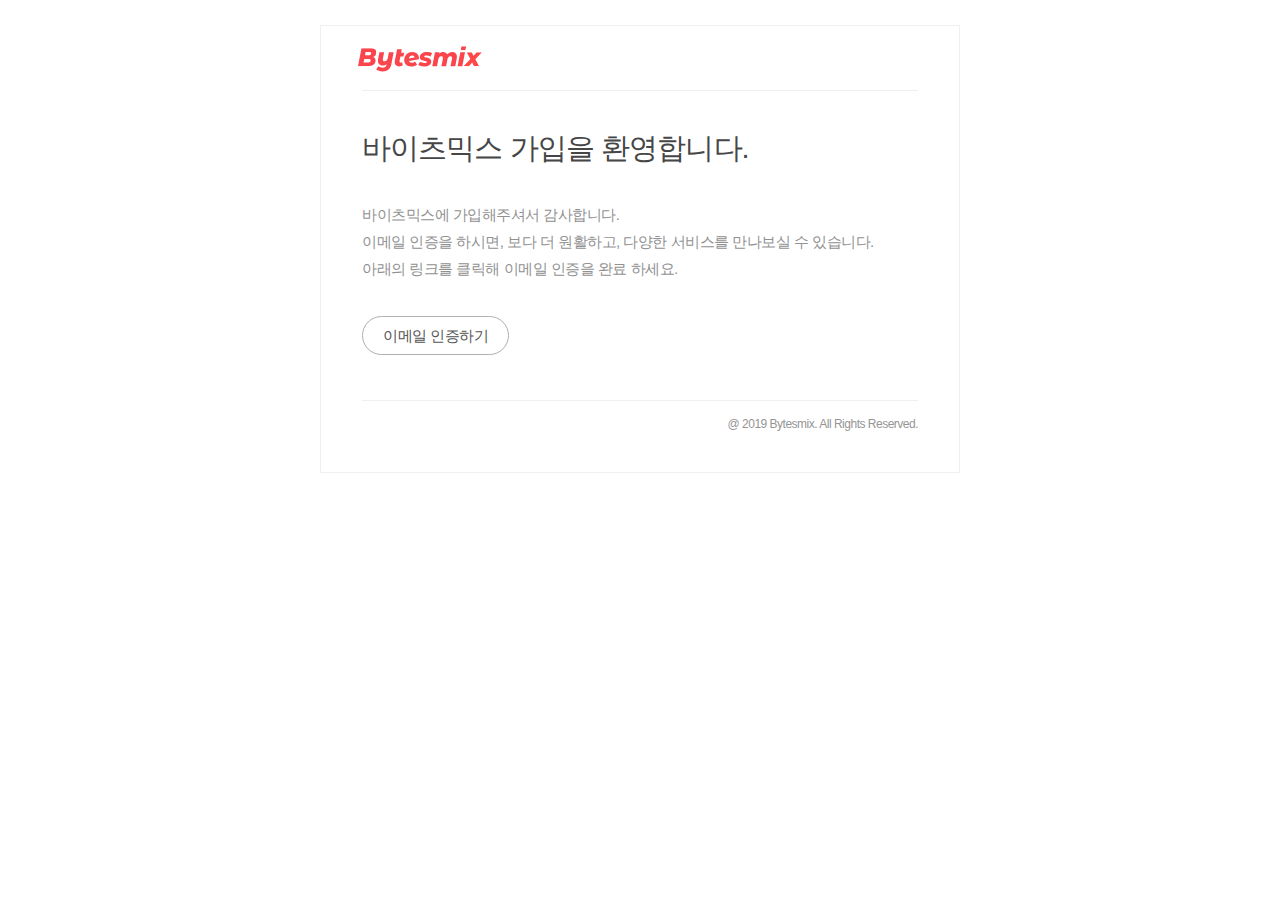
<file: email/mail_join.html>
<!DOCTYPE html PUBLIC "-//W3C//DTD XHTML 1.0 Transitional//EN" "http://www.w3.org/TR/xhtml1/DTD/xhtml1-transitional.dtd">
<html xmlns="http://www.w3.org/1999/xhtml">
<head>
<meta http-equiv="Content-Type" content="text/html; charset=UTF-8" />
<meta http-equiv="X-UA-Compatible" content="IE=edge,chrome=1" >
<title>Bytesmix</title>
</head>

<body style="margin:0;padding:0">
<table cellpadding="0" cellspacing="0" border="0" align="center" style="width:94%;min-width:320px;max-width:640px;background:#FFF;margin:0 auto;padding-top:25px;padding-bottom:25px;">
<tr>
	<td>
		<table cellpadding="0" cellspacing="0" border="0" align="center" style="width:100%;">
			<tr>
				<td>
					<table cellpadding="0" cellspacing="0" border="0" align="center" style="width:100%;border-collapse:collapse">
						<thead>
							<tr><th colspan="3" height="20" style="font-size:0;border-top:1px solid #efefef;border-left:1px solid #efefef;border-right:1px solid #efefef;">&nbsp;</th></tr>
							<tr>
								<th colspan="2" style="padding-left:37px;border-left:1px solid #efefef;border-right:1px solid #efefef;background-color:#fff;font-size:54px;color:#83affb;text-align:left;font-weight:normal;font-family:'맑은 고딕','Malgun Gothic','돋움',Dotum,sans-serif;letter-spacing:-0.5px;">
									<a href="#" target="_blank" style="display:block;text-decoration:none;color:#83affb;"><img src="../images/logo_header.svg" alt="" /></a>
								</th>
							</tr>
							<tr><th colspan="3" height="18" style="font-size:0;border-left:1px solid #efefef;border-right:1px solid #efefef;">&nbsp;</th></tr>
						</thead>
					</table>
					<table cellpadding="0" cellspacing="0" border="0" align="center" style="width:100%;border-collapse:collapse">
						<tbody>
							<tr>
								<td width="38" style="width:41px;border:1px solid #efefef;border-right:none;border-top:none;"></td>
								<td style="border-bottom:1px solid #efefef;">
									<table cellpadding="0" cellspacing="0" border="0" style="width:100%;height:100%;text-align:left">
										<tr><td height="38" style="font-size:0;border-top:1px solid #efefef">&nbsp;</td></tr>
										<tr>
											<td style="font-size:29px;line-height:normal;color:#464646;font-family:'맑은 고딕','Malgun Gothic','돋움',Dotum,sans-serif;letter-spacing:-0.9px;color:#464646">바이츠믹스 가입을 환영합니다.</td>
										</tr>
										<tr><td height="32" style="font-size:0;">&nbsp;</td></tr>
										<tr>
											<td style="font-size:15px;line-height:1.8;letter-spacing:-0.6px;color:#919191;font-family:'맑은 고딕','Malgun Gothic','돋움',Dotum,sans-serif;letter-spacing:-0.5px;">바이츠믹스에 가입해주셔서 감사합니다.<br>이메일 인증을 하시면, 보다 더 원활하고, 다양한 서비스를 만나보실 수 있습니다. <br>아래의 링크를 클릭해 이메일 인증을 완료 하세요.</td>
										</tr>
										<tr><td height="30" style="font-size:0;">&nbsp;</td></tr>
										<tr>
											<td style="letter-spacing:-0.6px;font-family:'맑은 고딕','Malgun Gothic','돋움',Dotum,sans-serif;letter-spacing:-0.5px;"><a href="#" style="padding:10px 20px;border:1px solid #afafaf;border-radius:30px;font-size:15px;line-height:48px;text-decoration:none;color:#535353;">이메일 인증하기</a></td>
										</tr>
										<tr><td height="40" style="font-size:0;">&nbsp;</td></tr>
										<tr><td height="10" style="border-top:1px solid #efefef;font-size:0;">&nbsp;</td></tr>
										<tr>
											<td style="font-size:12px;line-height:2.17;letter-spacing: -0.5px;color:#959595;font-family:'맑은 고딕','Malgun Gothic','돋움',Dotum,sans-serif;text-align:right;">@ 2019 Bytesmix. All Rights Reserved.</strong></td>
										</tr>
										
										<tr><td height="35" style="font-size:0;">&nbsp;</td></tr>
									</table>
								</td>
								<td width="41" style="width:41px;border:1px solid #efefef;border-left:none;border-top:none;font-size:0;">&nbsp;</td>
							</tr>
						</tbody>
					</table>
				</td>
			</tr>
			<tr>
				<td height="15" style="font-size:0;">&nbsp;</td>
			</tr>
		</table>
	</td>
</tr>
</table>
</body>
</html>
</file>
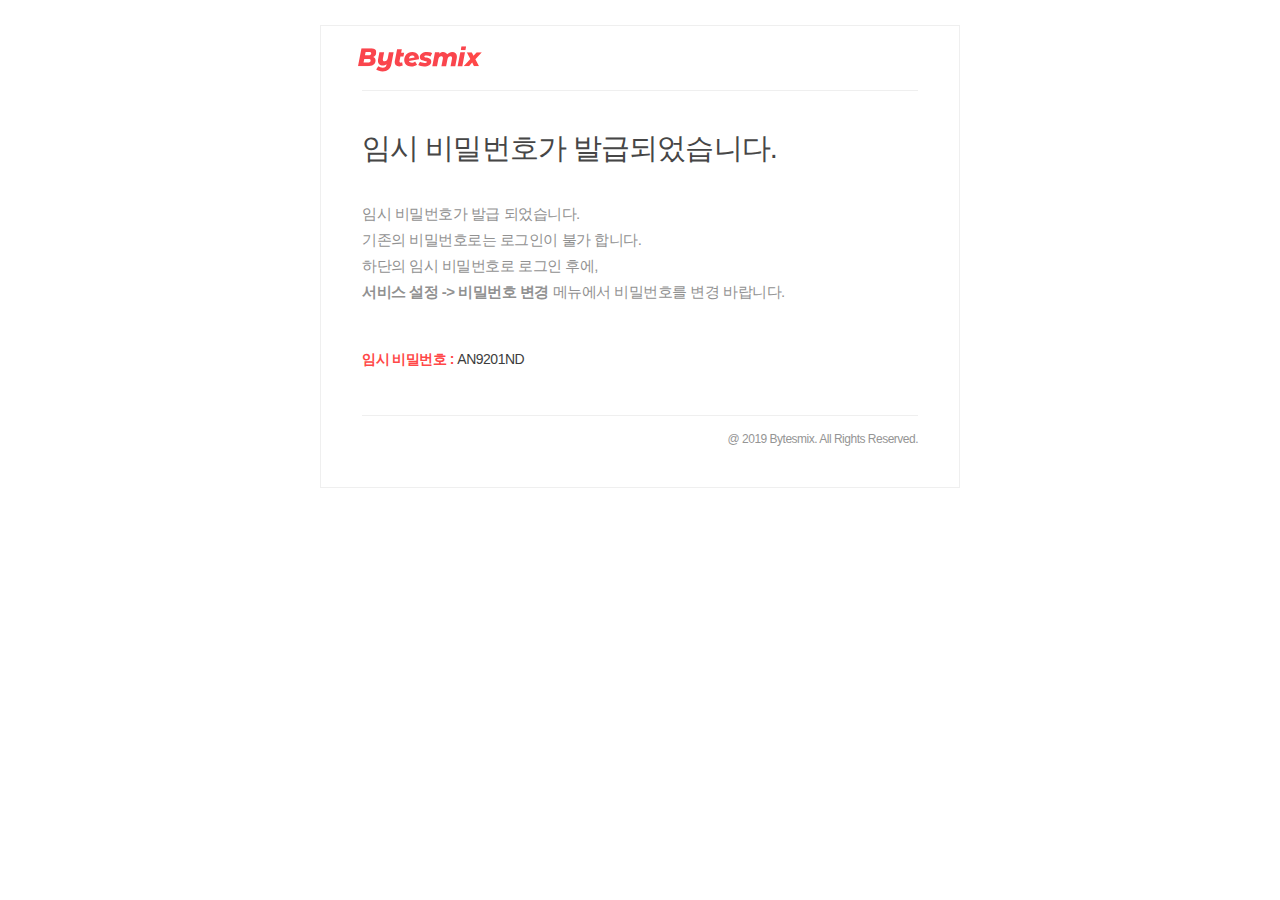
<file: email/mail_password_issue.html>
<!DOCTYPE html PUBLIC "-//W3C//DTD XHTML 1.0 Transitional//EN" "http://www.w3.org/TR/xhtml1/DTD/xhtml1-transitional.dtd">
<html xmlns="http://www.w3.org/1999/xhtml">
<head>
<meta http-equiv="Content-Type" content="text/html; charset=UTF-8" />
<meta http-equiv="X-UA-Compatible" content="IE=edge,chrome=1" >
<title>Bytesmix</title>
</head>

<body style="margin:0;padding:0">
<table cellpadding="0" cellspacing="0" border="0" align="center" style="width:94%;min-width:320px;max-width:640px;background:#FFF;margin:0 auto;padding-top:25px;padding-bottom:25px;">
<tr>
	<td>
		<table cellpadding="0" cellspacing="0" border="0" align="center" style="width:100%;">
			<tr>
				<td>
					<table cellpadding="0" cellspacing="0" border="0" align="center" style="width:100%;border-collapse:collapse">
						<thead>
							<tr><th colspan="3" height="20" style="font-size:0;border-top:1px solid #efefef;border-left:1px solid #efefef;border-right:1px solid #efefef;">&nbsp;</th></tr>
							<tr>
								<th colspan="2" style="padding-left:37px;border-left:1px solid #efefef;border-right:1px solid #efefef;background-color:#fff;font-size:54px;color:#83affb;text-align:left;font-weight:normal;font-family:'맑은 고딕','Malgun Gothic','돋움',Dotum,sans-serif;letter-spacing:-0.5px;">
									<a href="#" target="_blank" style="display:block;text-decoration:none;color:#83affb;"><img src="../images/logo_header.svg" alt="" /></a>
								</th>
							</tr>
							<tr><th colspan="3" height="18" style="font-size:0;border-left:1px solid #efefef;border-right:1px solid #efefef;">&nbsp;</th></tr>
						</thead>
					</table>
					<table cellpadding="0" cellspacing="0" border="0" align="center" style="width:100%;border-collapse:collapse">
						<tbody>
							<tr>
								<td width="38" style="width:41px;border:1px solid #efefef;border-right:none;border-top:none;"></td>
								<td style="border-bottom:1px solid #efefef;">
									<table cellpadding="0" cellspacing="0" border="0" style="width:100%;height:100%;text-align:left">
										<tr><td height="38" style="font-size:0;border-top:1px solid #efefef">&nbsp;</td></tr>
										<tr>
											<td style="font-size:29px;line-height:normal;color:#464646;font-family:'맑은 고딕','Malgun Gothic','돋움',Dotum,sans-serif;letter-spacing:-0.9px;">임시 비밀번호가 발급되었습니다.</td>
										</tr>
										<tr><td height="32" style="font-size:0;">&nbsp;</td></tr>
										<tr>
											<td style="font-size:15px;line-height: 1.73;letter-spacing:-0.6px;color:#919191;font-family:'맑은 고딕','Malgun Gothic','돋움',Dotum,sans-serif;letter-spacing:-0.5px;">임시 비밀번호가 발급 되었습니다. <br>기존의 비밀번호로는 로그인이 불가 합니다.<br>하단의 임시 비밀번호로 로그인 후에, <br><strong>서비스 설정 -> 비밀번호 변경</strong> 메뉴에서 비밀번호를 변경 바랍니다.</td>
										</tr>
										
										<tr><td height="46" style="font-size:0;">&nbsp;</td></tr>
										<tr>
											<td style="font-size:14px;line-height: 1.2;letter-spacing:-0.7px;color:#3d3d3d;font-family:'맑은 고딕','Malgun Gothic','돋움',Dotum,sans-serif;letter-spacing:-0.5px;"><strong style="font-weight:bold;color:#ff4848">임시 비밀번호 :</strong> AN9201ND</td>
										</tr>
										<tr><td height="47" style="font-size:0;">&nbsp;</td></tr>
										<tr><td height="10" style="border-top:1px solid #efefef;font-size:0;">&nbsp;</td></tr>
										<tr>
											<td style="font-size:12px;line-height:2.17;letter-spacing: -0.5px;color:#959595;font-family:'맑은 고딕','Malgun Gothic','돋움',Dotum,sans-serif;text-align:right;">@ 2019 Bytesmix. All Rights Reserved.</strong></td>
										</tr>
										<tr><td height="35" style="font-size:0;">&nbsp;</td></tr>
									</table>
								</td>
								<td width="41" style="width:41px;border:1px solid #efefef;border-left:none;border-top:none;font-size:0;">&nbsp;</td>
							</tr>
						</tbody>
					</table>
				</td>
			</tr>
			<tr>
				<td height="15" style="font-size:0;">&nbsp;</td>
			</tr>
		</table>
	</td>
</tr>
</table>
</body>
</html>
</file>
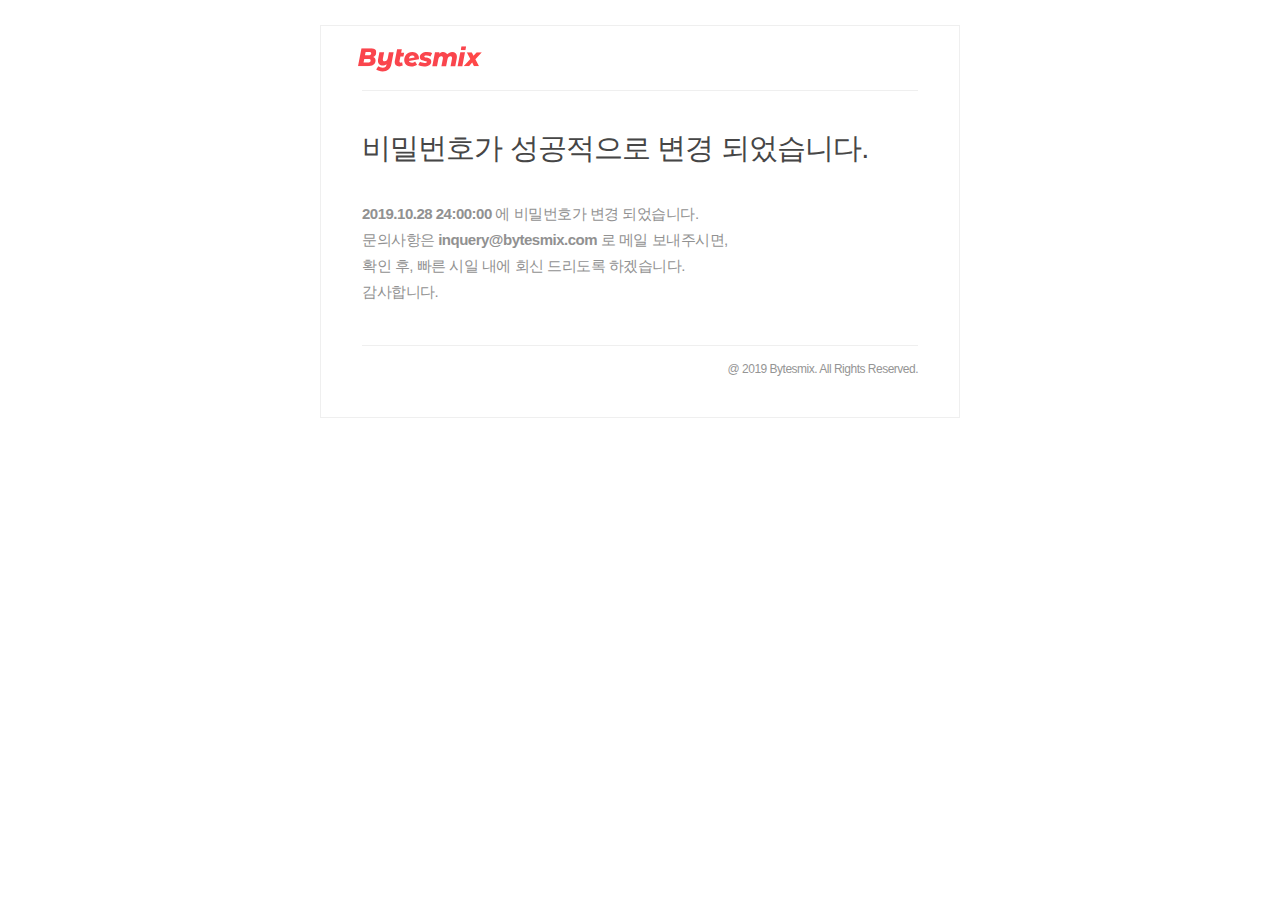
<file: email/mail_password_success.html>
<!DOCTYPE html PUBLIC "-//W3C//DTD XHTML 1.0 Transitional//EN" "http://www.w3.org/TR/xhtml1/DTD/xhtml1-transitional.dtd">
<html xmlns="http://www.w3.org/1999/xhtml">
<head>
<meta http-equiv="Content-Type" content="text/html; charset=UTF-8" />
<meta http-equiv="X-UA-Compatible" content="IE=edge,chrome=1" >
<title>Bytesmix</title>
</head>

<body style="margin:0;padding:0">
<table cellpadding="0" cellspacing="0" border="0" align="center" style="width:94%;min-width:320px;max-width:640px;background:#FFF;margin:0 auto;padding-top:25px;padding-bottom:25px;">
<tr>
	<td>
		<table cellpadding="0" cellspacing="0" border="0" align="center" style="width:100%;">
			<tr>
				<td>
					<table cellpadding="0" cellspacing="0" border="0" align="center" style="width:100%;border-collapse:collapse">
						<thead>
							<tr><th colspan="3" height="20" style="font-size:0;border-top:1px solid #efefef;border-left:1px solid #efefef;border-right:1px solid #efefef;">&nbsp;</th></tr>
							<tr>
								<th colspan="2" style="padding-left:37px;border-left:1px solid #efefef;border-right:1px solid #efefef;background-color:#fff;font-size:54px;color:#83affb;text-align:left;font-weight:normal;font-family:'맑은 고딕','Malgun Gothic','돋움',Dotum,sans-serif;letter-spacing:-0.5px;">
									<a href="#" target="_blank" style="display:block;text-decoration:none;color:#83affb;"><img src="../images/logo_header.svg" alt="" /></a>
								</th>
							</tr>
							<tr><th colspan="3" height="18" style="font-size:0;border-left:1px solid #efefef;border-right:1px solid #efefef;">&nbsp;</th></tr>
						</thead>
					</table>
					<table cellpadding="0" cellspacing="0" border="0" align="center" style="width:100%;border-collapse:collapse">
						<tbody>
							<tr>
								<td width="41" style="width:41px;border:1px solid #efefef;border-right:none;border-top:none;"></td>
								<td style="border-bottom:1px solid #efefef;">
									<table cellpadding="0" cellspacing="0" border="0" style="width:100%;height:100%;text-align:left">
										<tr><td height="38" style="font-size:0;border-top:1px solid #efefef">&nbsp;</td></tr>
										<tr>
											<td style="font-size:29px;line-height:normal;color:#464646;font-family:'맑은 고딕','Malgun Gothic','돋움',Dotum,sans-serif;letter-spacing:-0.9px;">비밀번호가 성공적으로 변경 되었습니다.</td>
										</tr>
										<tr><td height="32" style="font-size:0;">&nbsp;</td></tr>
										<tr>
											<td style="font-size:15px;line-height: 1.73;letter-spacing:-0.6px;color:#919191;font-family:'맑은 고딕','Malgun Gothic','돋움',Dotum,sans-serif;letter-spacing:-0.5px;"><strong>2019.10.28 24:00:00</strong> 에 비밀번호가 변경 되었습니다.<br>문의사항은 <a href="mailto:inquery@bytesmix.com" style="text-decoration:none;color:#919191;font-weight:bold;">inquery@bytesmix.com</a> 로 메일 보내주시면,<br>확인 후, 빠른 시일 내에 회신 드리도록 하겠습니다.<br>감사합니다.</td>
										</tr>
										<tr><td height="40" style="font-size:0;">&nbsp;</td></tr>
										<tr><td height="10" style="border-top:1px solid #efefef;font-size:0;">&nbsp;</td></tr>
										<tr>
											<td style="font-size:12px;line-height:2.17;letter-spacing: -0.5px;color:#959595;font-family:'맑은 고딕','Malgun Gothic','돋움',Dotum,sans-serif;text-align:right;">@ 2019 Bytesmix. All Rights Reserved.</strong></td>
										</tr>
										<tr><td height="35" style="font-size:0;">&nbsp;</td></tr>
									</table>
								</td>
								<td width="41" style="width:41px;border:1px solid #efefef;border-left:none;border-top:none;font-size:0;">&nbsp;</td>
							</tr>
						</tbody>
					</table>
				</td>
			</tr>
			<tr>
				<td height="15" style="font-size:0;">&nbsp;</td>
			</tr>
		</table>
	</td>
</tr>
</table>
</body>
</html>
</file>
